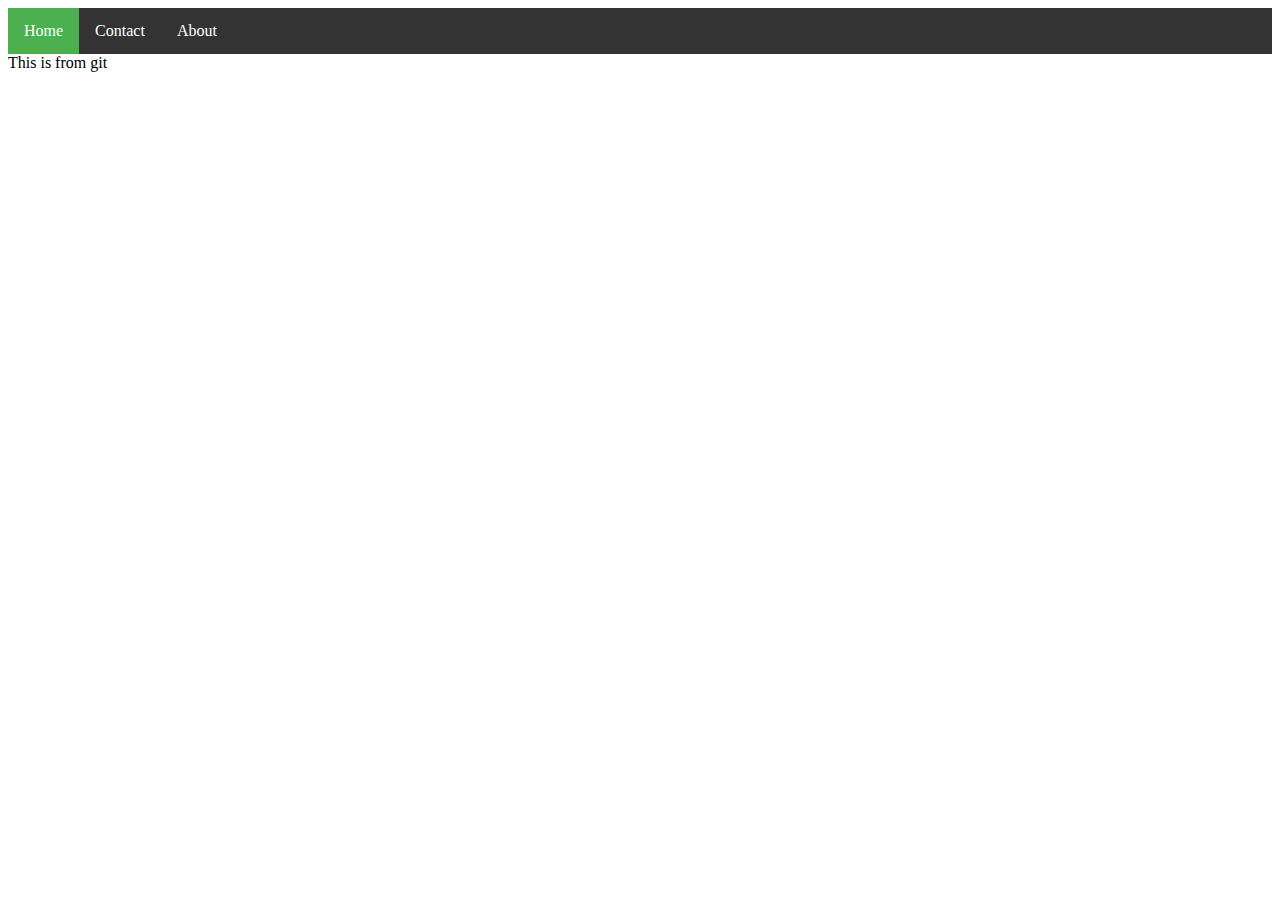
<file: index.html>
<!doctype html>
<html lang="en">
	<head>
		<meta charset="UTF-8">
		<title>Document</title>
		<link rel="stylesheet" type="text/css" href="/css/mystyle.css">
	</head>
	<body>
			<?php include_once("analyticstracking.php") ?>
		<ul>
  			<li><a class="active" href="./index.html">Home</a></li>
  			<li><a href="/html/contact.html">Contact</a></li>
  			<li><a href="/html/about.html">About</a></li>
		</ul>
	This is from git
	</body>
</html>
</file>
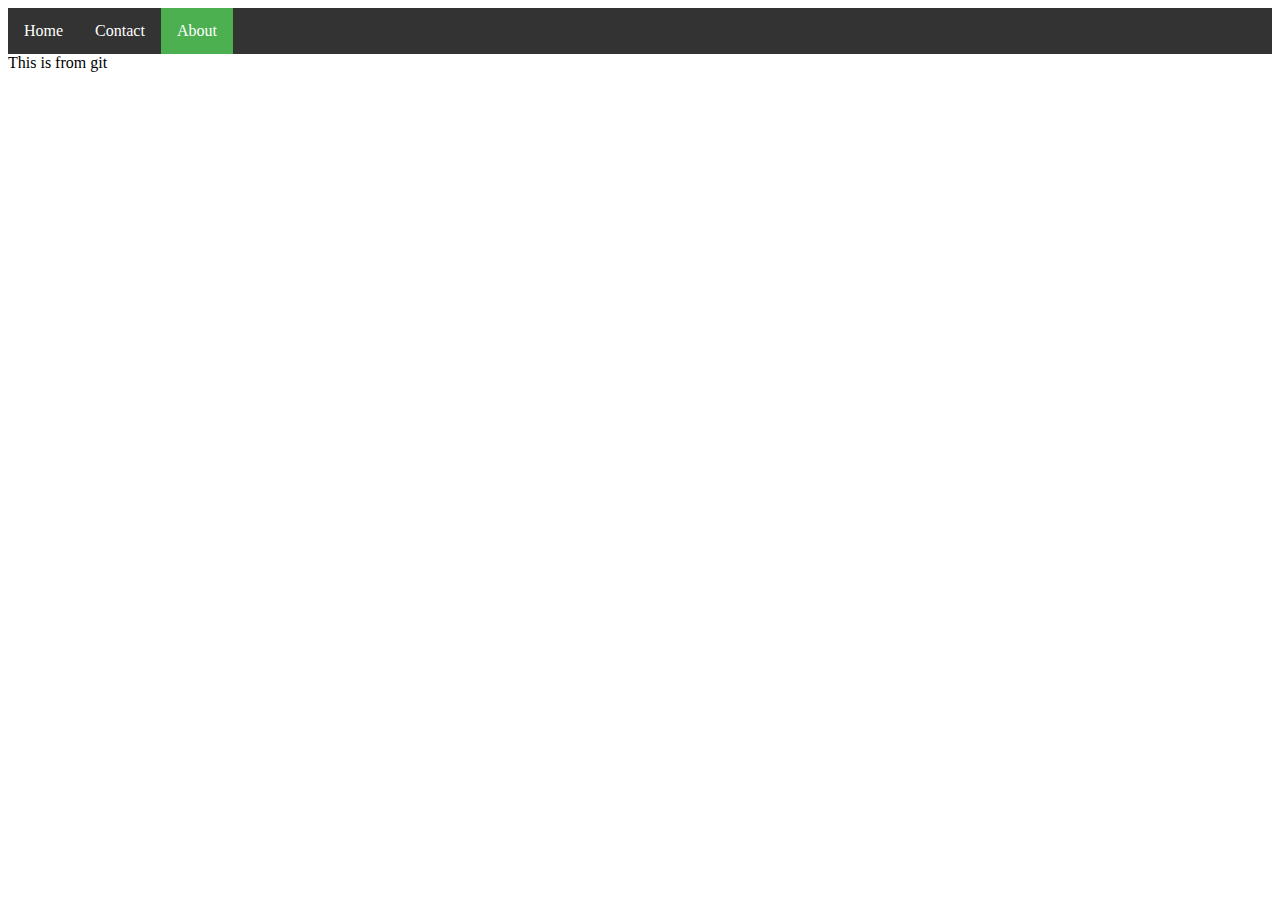
<file: html/about.html>
<!doctype html>
<html lang="en">
	<head>
		<meta charset="UTF-8">
		<title>Document</title>
		<link rel="stylesheet" type="text/css" href="/css/mystyle.css">
	</head>
	<body>
			<?php include_once("analyticstracking.php") ?>
		<ul>
  			<li><a href="../index.html">Home</a></li>
  			<li><a href="./contact.html">Contact</a></li>
  			<li><a class="active" href="./about.html">About</a></li>
		</ul>
	This is from git
	</body>
</html>
</file>
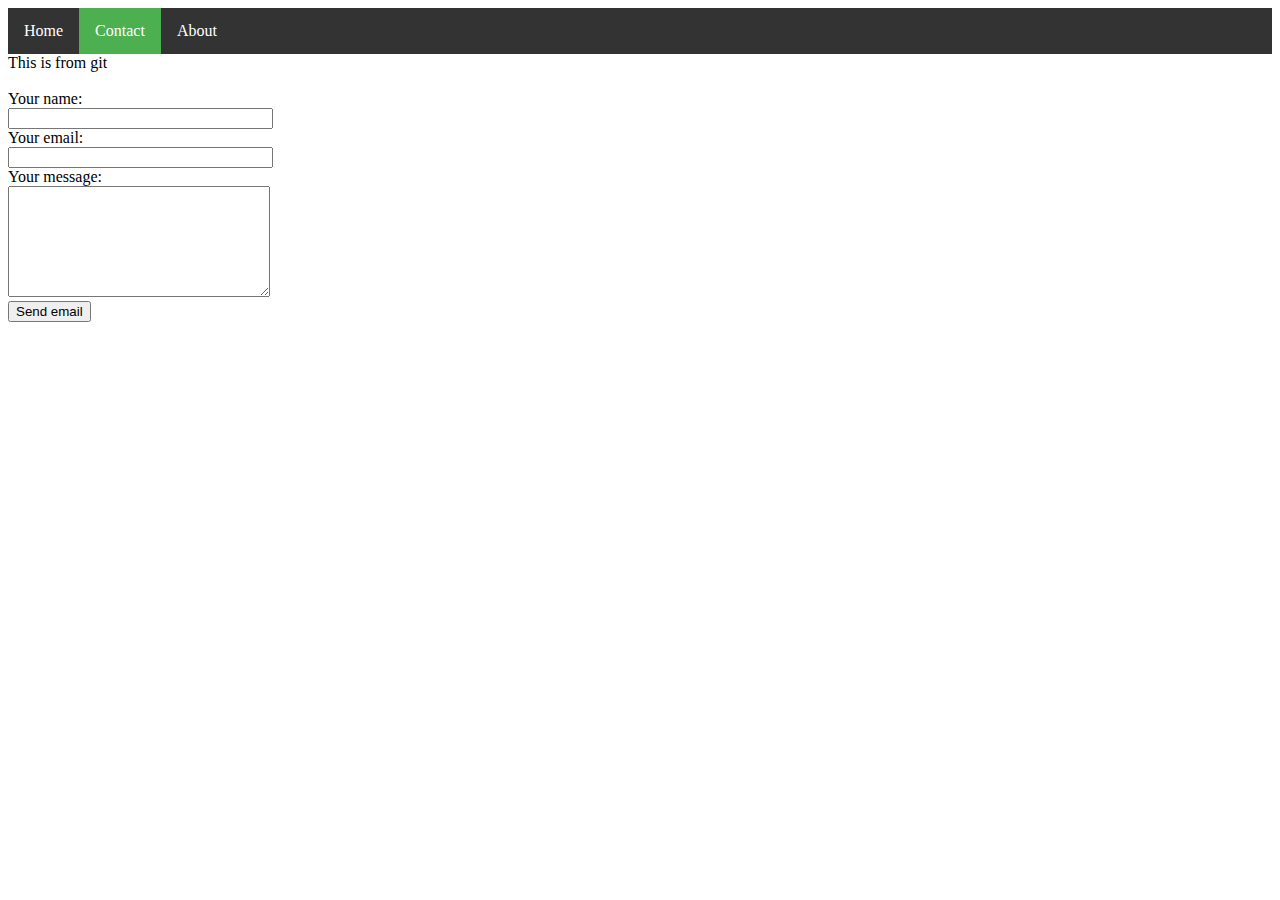
<file: html/contact.html>
<!doctype html>
<html lang="en">
	<head>
		<meta charset="UTF-8">
		<title>Document</title>
		<link rel="stylesheet" type="text/css" href="/css/mystyle.css">
	</head>
	<body>
			<?php include_once("analyticstracking.php") ?>
		<ul>
  			<li><a href="../index.html">Home</a></li>
  			<li><a class="active" href="./contact.html">Contact</a></li>
  			<li><a href="./about.html">About</a></li>
		</ul>
	This is from git 
	<br></br>
	<form id="contact_form" action="#" method="POST" enctype="multipart/form-data">
		<div class="row">
			<label for="name">Your name:</label><br />
			<input id="name" class="input" name="name" type="text" value="" size="30" /><br />
		</div>
		<div class="row">
			<label for="email">Your email:</label><br />
			<input id="email" class="input" name="email" type="text" value="" size="30" /><br />
		</div>
		<div class="row">
			<label for="message">Your message:</label><br />
			<textarea id="message" class="input" name="message" rows="7" cols="30"></textarea><br />
		</div>
		<input id="submit_button" type="submit" value="Send email" />
	</form>						
	</body>
</html>
</file>
<file: css/mystyle.css>
ul {
    list-style-type: none;
    margin: 0;
    padding: 0;
    overflow: hidden;
    background-color: #333;
}

li {
    float: left;
}

li a {
    display: block;
    color: white;
    text-align: center;
    padding: 14px 16px;
    text-decoration: none;
}

li a:hover {
    background-color: #111;
}
li a:hover:not(.active) {
    background-color: #111;
}

.active {
    background-color: #4CAF50;
}
</file>
